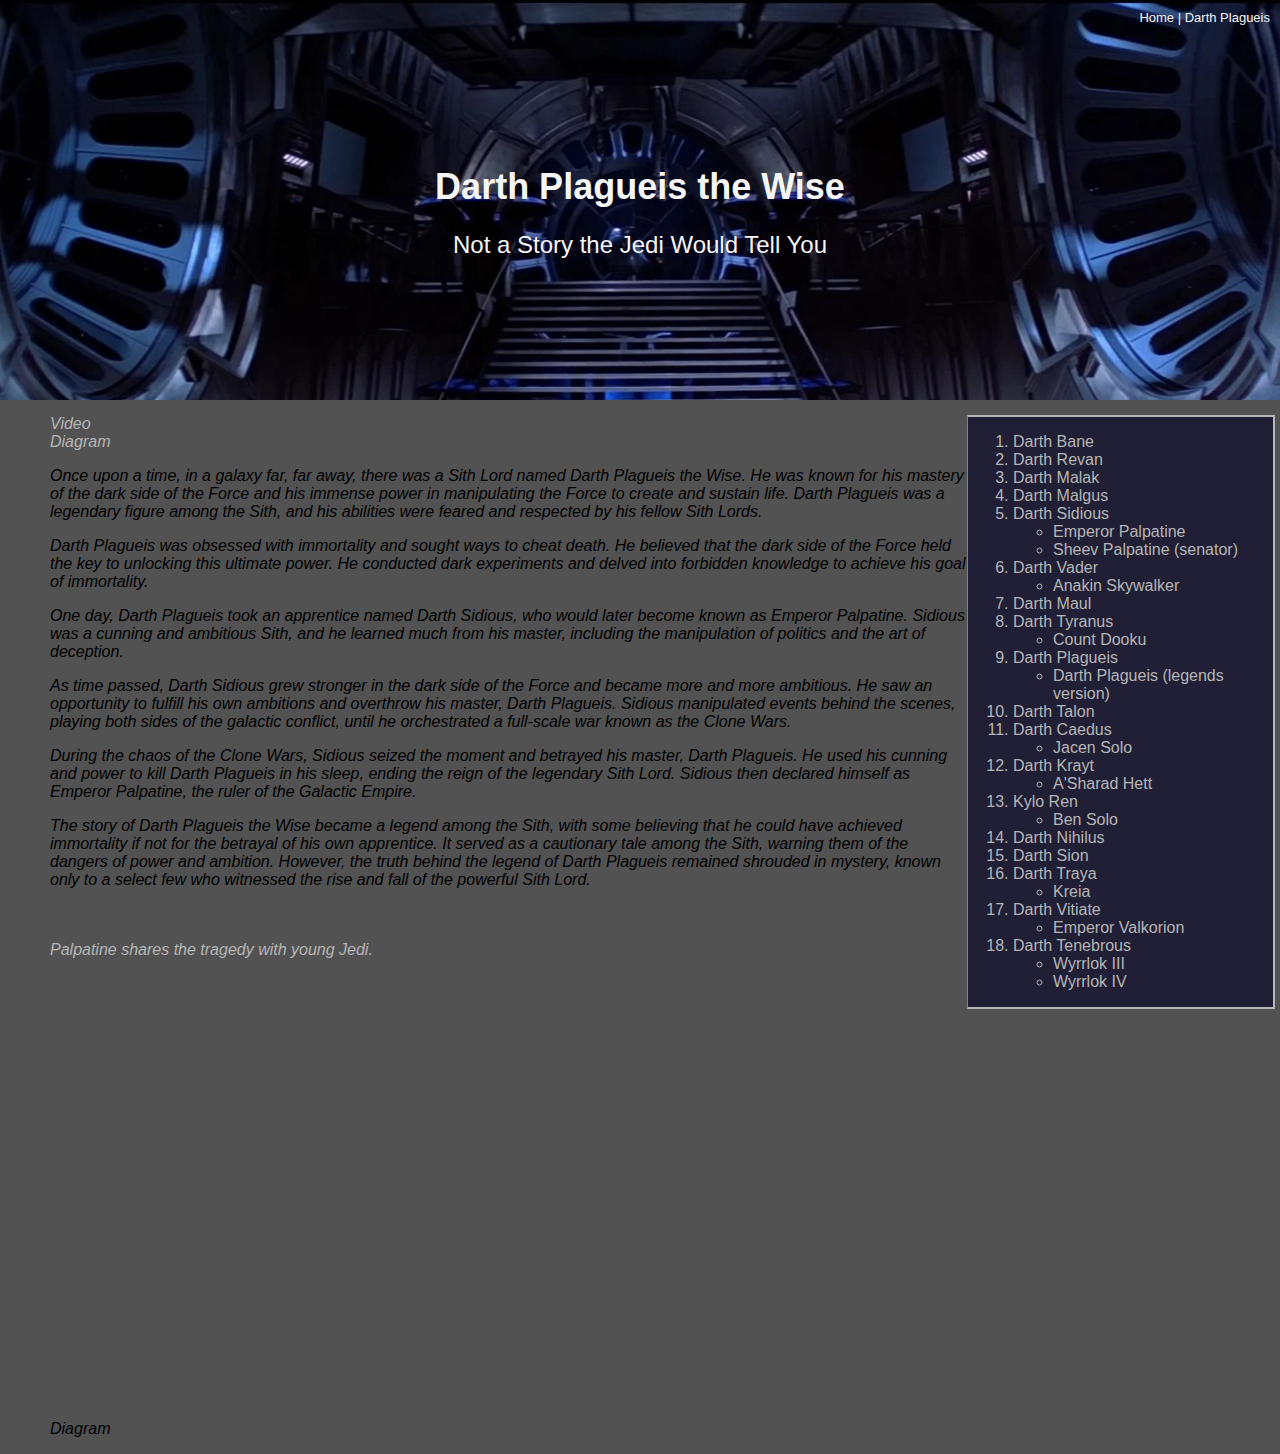
<file: scratch.html>
<!DOCTYPE html>
<html lang="en">
<head>
    <meta charset="UTF-8">
    <meta http-equiv="X-UA-Compatible" content="IE=edge">
    <meta name="viewport" content="width=device-width, initial-scale=1.0">
    <title>The Tragedy of Darth Plagueis the Wise</title>
    <link rel="stylesheet" href="css/scratchstyles.css">
</head>
<body>
    <!-- navigation -->
    <!-- header -->
    <header class="header">
        <nav class="navigation">
            <span>
                <a href="index.html">Home</a> | 
                <a href="#">Darth Plagueis</a>
            </span>
        </nav>
         <div class="websiteheading">
            <h1>Darth Plagueis the Wise</h1>
            <span class="subheading">Not a Story the Jedi Would Tell You</span>
        </div>
    </header>


    <!-- body -->
    <br>
    <br>
    <br>
    <br>
    <br>
    <br>
    <br>
    <br>
    <br>
    <br>
    <br>
    <br>
    <br>
    <br>
    <br>
    <br>
    <br>
    <br>
    <br>
    <br>
    <br>
    <!-- text -->
    <div class="mainbody righthyperlink">
        <a href="#vd">Video</a><br>
        <a href="#dgrm">Diagram</a><br>
        <p>Once upon a time, in a galaxy far, far away, there was a Sith Lord named Darth Plagueis the Wise. He was known for his mastery of the dark side of the Force and his immense power in manipulating the Force to create and sustain life. Darth Plagueis was a legendary figure among the Sith, and his abilities were feared and respected by his fellow Sith Lords.</p>
        <p>Darth Plagueis was obsessed with immortality and sought ways to cheat death. He believed that the dark side of the Force held the key to unlocking this ultimate power. He conducted dark experiments and delved into forbidden knowledge to achieve his goal of immortality.
        </p>
        <p>One day, Darth Plagueis took an apprentice named Darth Sidious, who would later become known as Emperor Palpatine. Sidious was a cunning and ambitious Sith, and he learned much from his master, including the manipulation of politics and the art of deception.
        </p>
        <p>As time passed, Darth Sidious grew stronger in the dark side of the Force and became more and more ambitious. He saw an opportunity to fulfill his own ambitions and overthrow his master, Darth Plagueis. Sidious manipulated events behind the scenes, playing both sides of the galactic conflict, until he orchestrated a full-scale war known as the Clone Wars.
        </p>
        <p>During the chaos of the Clone Wars, Sidious seized the moment and betrayed his master, Darth Plagueis. He used his cunning and power to kill Darth Plagueis in his sleep, ending the reign of the legendary Sith Lord. Sidious then declared himself as Emperor Palpatine, the ruler of the Galactic Empire.
        </p>
        <p>The story of Darth Plagueis the Wise became a legend among the Sith, with some believing that he could have achieved immortality if not for the betrayal of his own apprentice. It served as a cautionary tale among the Sith, warning them of the dangers of power and ambition. However, the truth behind the legend of Darth Plagueis remained shrouded in mystery, known only to a select few who witnessed the rise and fall of the powerful Sith Lord.
        </p>
        <br>

    <!-- youtube link to video of Palpatine sharing the legend -->
        <br>
            <div class="righthyperlink">
                <a id="vd" href="https://www.youtube.com/watch?v=05dT34hGRdg" target="_blank">
                    Palpatine shares the tragedy with young Jedi.
                </a>
            </div>
            <iframe width="560" height="315" src="https://www.youtube.com/embed/BUXkrbgtYug" title="YouTube video player" frameborder="0" allow="accelerometer; autoplay; clipboard-write; encrypted-media; gyroscope; picture-in-picture; web-share" allowfullscreen></iframe>        <br>
        <br>
        <br>
        <br>
        <br>
        <br>
        <br>
        <br>
        <!-- Tableau -->
        <p id="dgrm">Diagram</p>
            <div class='tableauPlaceholder' id='viz1682383221282' style='position: relative; width: 100%;'>
                <noscript>
                    <a href='#'>
                        <img alt='HORIZONTAL SANKEY TEMPLATE ' src='https:&#47;&#47;public.tableau.com&#47;static&#47;images&#47;St&#47;Starwarsscreentime&#47;StarwarsScreentime&#47;1_rss.png' style='border: none' />
                    </a>
                </noscript>
                <object class='tableauViz'  style='display:none;'>
                    <param name='host_url' value='https%3A%2F%2Fpublic.tableau.com%2F' /> 
                    <param name='embed_code_version' value='3' /> 
                    <param name='site_root' value='' />
                    <param name='name' value='Starwarsscreentime&#47;StarwarsScreentime' />
                    <param name='tabs' value='no' />
                    <param name='toolbar' value='yes' />
                    <param name='static_image' value='https:&#47;&#47;public.tableau.com&#47;static&#47;images&#47;St&#47;Starwarsscreentime&#47;StarwarsScreentime&#47;1.png' /> 
                    <param name='animate_transition' value='yes' />
                    <param name='display_static_image' value='yes' />
                    <param name='display_spinner' value='yes' />
                    <param name='display_overlay' value='yes' />
                    <param name='display_count' value='yes' />
                    <param name='language' value='en-US' />
                </object>
            </div>               
            <script type='text/javascript'>                    
                var divElement = document.getElementById('viz1682383221282');                    
                var vizElement = divElement.getElementsByTagName('object')[0];                    
                vizElement.style.width='100vh';vizElement.style.height='550px';                    
                var scriptElement = document.createElement('script');                    
                scriptElement.src = 'https://public.tableau.com/javascripts/api/viz_v1.js';                    
                vizElement.parentNode.insertBefore(scriptElement, vizElement);                
            </script>
    </div>

    <!-- right menue -->
    <div class="common rightmenue">
        <ol class="righthyperlink">
            <li><a href="#">Darth Bane</a></li>
            <li><a href="#">Darth Revan</a></li>
            <li><a href="#">Darth Malak</a></li>
            <li><a href="#">Darth Malgus</a></li>
            <li><a href="#">Darth Sidious</a>
                <ul>
                    <li><a href="#">Emperor Palpatine</a></li>
                    <li><a href="#">Sheev Palpatine (senator)</a></li>
                </ul>
            </li>
            <li><a href="#">Darth Vader</a>
                <ul>
                    <li><a href="#">Anakin Skywalker</a></li>
                </ul>
            </li>
            <li><a href="#">Darth Maul</a></li>
            <li><a href="#">Darth Tyranus</a>
                <ul>
                    <li><a href="#">Count Dooku</a></li>
                </ul>
            </li>
            <li><a href="#">Darth Plagueis</a>
                <ul>
                    <li><a href="#">Darth Plagueis (legends version)</a></li>
                </ul>
            </li>
            <li><a href="#">Darth Talon</a></li>
            <li><a href="#">Darth Caedus</a>
                <ul>
                    <li><a href="#">Jacen Solo</a></li>
                </ul>
            </li>
            <li><a href="#">Darth Krayt</a>
                <ul>
                    <li><a href="#">A'Sharad Hett</a></li>
                </ul>
            </li>
            <li><a href="#">Kylo Ren</a>
                <ul>
                    <li><a href="#">Ben Solo</a></li>
                </ul>
            </li>
            <li><a href="#">Darth Nihilus</a></li>
            <li><a href="#">Darth Sion</a></li>
            <li><a href="#">Darth Traya</a>
                <ul>
                    <li><a href="#">Kreia</a></li>
                </ul>
            </li>
            <li><a href="#">Darth Vitiate</a>
                <ul>
                    <li><a href="#">Emperor Valkorion</a></li>
                </ul>
            </li>
            <li><a href="#">Darth Tenebrous</a>
                <ul>
                    <li><a href="#">Wyrrlok III</a></li>
                    <li><a href="#">Wyrrlok IV</a></li>
                </ul>
            </li>
        </ol>
    </div>
</body>
</html>
</file>
<file: css/scratchstyles.css>
body {
    background-color: rgb(82, 82, 82);
    font-family: Verdana, Geneva, Tahoma, sans-serif;
}

.common {
    /* background-color: #cccccc; */
    border: 2px solid rgb(182, 182, 182);
    position: absolute;
}

.header {
    top: 0px;
    left: 0px;
    right: 0px;
    height: 400px;
    z-index: 2;
    border-bottom: none;
    background-image: url('../assets/img/throneroom.webp');
    background-size: cover;
    position: absolute;
    display: flex;
    justify-content: center;
    align-items: center;
}
.websiteheading{
    font-size: large;
    font-weight: bolder;
    display: block;
    text-align: center;
    color: whitesmoke;
    font-family: "Open Sans", -apple-system, BlinkMacSystemFont, "Segoe UI", Roboto, "Helvetica Neue", Arial, sans-serif, "Apple Color Emoji", "Segoe UI Emoji", "Segoe UI Symbol", "Noto Color Emoji";
}
.subheading{
    font-size: 1.5rem;
    font-weight: 300;
    line-height: 1.1;
    display: block;
    margin-top: 0.625rem;
    text-align: center;
    color: whitesmoke;
    font-family: "Open Sans", -apple-system, BlinkMacSystemFont, "Segoe UI", Roboto, "Helvetica Neue", Arial, sans-serif, "Apple Color Emoji", "Segoe UI Emoji", "Segoe UI Symbol", "Noto Color Emoji";
}
.rightmenue {
    top: 415px;
    right: 5px;
    width: 300px;
    bottom: auto;
    border-left: solid 1px gray;
    padding-left: 5px;
    background-color: rgba(4, 3, 37, 0.648);
    color: rgb(182, 182, 182);
}
.righthyperlink a{
    color: rgb(182, 182, 182);
    text-decoration: none;
} 
.righthyperlink a:hover{
    color: blue;
    text-decoration: underline;
}
.navigation{
    font-size: small;
    font-weight: lighter;
    color: whitesmoke;
    display: flex !important;
    justify-content: flex-end !important;
    align-items: flex-start !important;
    z-index: 99;
    position: absolute;
    top: 0;
    right: 0;
    padding: 10px; /* Add padding for spacing */
}
.navigation a {
    color: whitesmoke; /* Set link color */
    text-decoration: none; /* Remove underline from links */
}
.navigation a:hover {
    color: blue; /* Set link color on hover */
}
.mainbody{
    top: 415px;
    left: 50px;
    right: 309px;
    bottom: auto;
    padding-top: 40;
    padding-right: 5px;
    font-size: medium;
    font-style: oblique;
    color: rgb(0, 0, 0);
    position: absolute;
}
</file>
